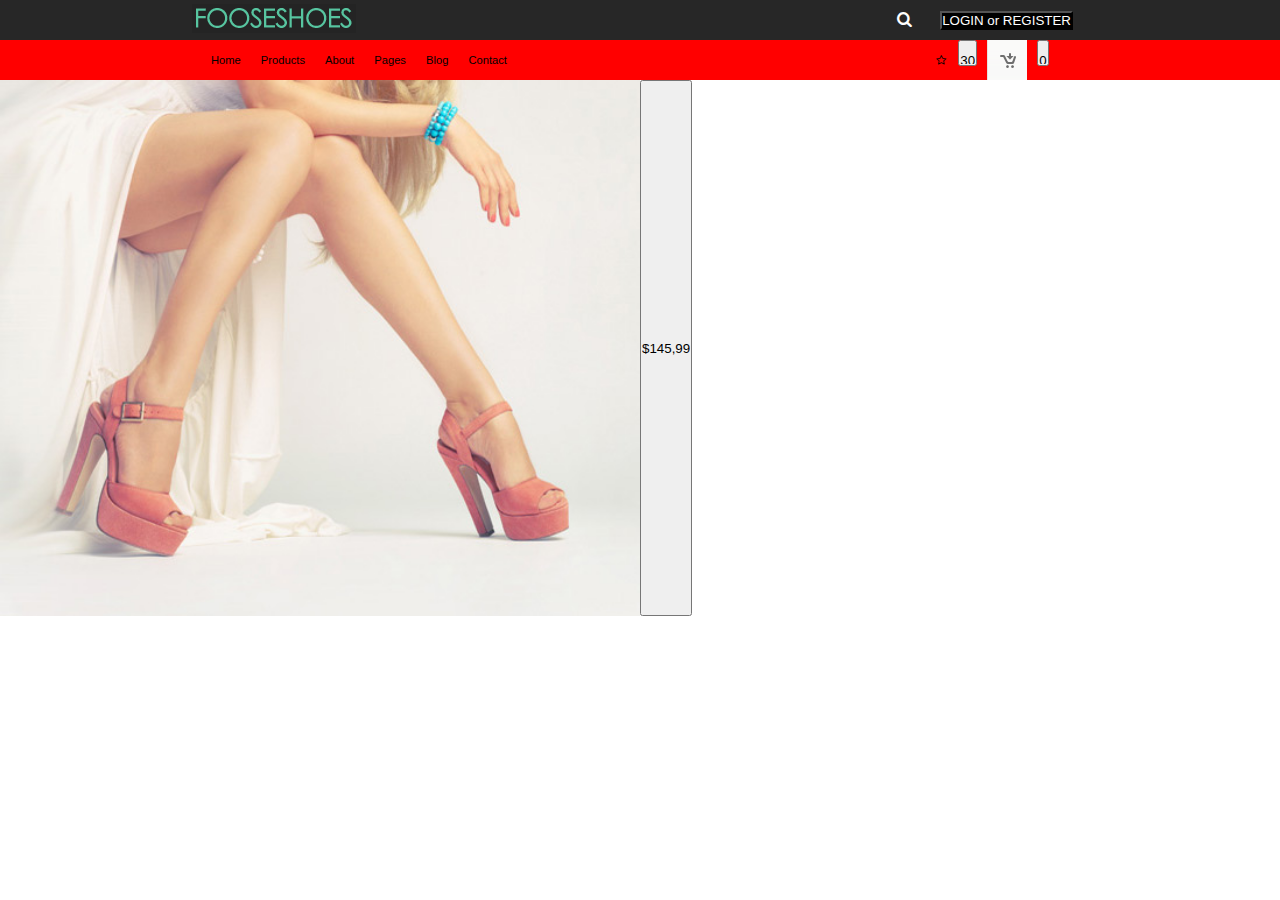
<file: index.html>
<!DOCTYPE html>
<head>
<meta http-equiv="Content-Type" content="text/html; charset=utf-8" />
<title>Fooseshoes</title>
<link href="css/style.css" rel="stylesheet" type="text/css" />
<link href="css/fontello.css" rel="stylesheet" type="text/css" />
<meta name="viewport" content="width=device-width, user-scalable=no" />
</head>

<body id="body">

    <pre-header id="pre-header">
        <div id="logo">
            <a href="#"><img src="images/logo.png" alt="Logo Fooseshoes"></a>
            <form action="#" method="POST" id="log">
                <a href="#"><i class="icon-search"  alt="Logo loupe"></i></a>
				<input type="submit" class="cta cta_log" name="submit" value="LOGIN or REGISTER" />
			</form>
        </div>
    </pre-header>

    <nav id="nav">
        <div>
            <ul>
                <li><a href="#">Home</a></li>
                <li><a href="#">Products</a></li>
                <li><a href="#">About</a></li>
                <li><a href="#">Pages</a></li>
                <li><a href="#">Blog</a></li>	
                <li><a href="#">Contact</a></li>					
            </ul>
        </div>
        <div id="last">
            <a href="#"><i class="icon-star-empty" alt="Favoris étoile"></i></a>
			<input type="submit" class="cta cta_gris" name="submit" value="30" />
            <a href="#"><img src="images/panier.png" alt="Panier"></a>
			<input type="submit" class="cta cta_vert" name="submit" value="0" />
        </div>
    </nav>

    <header id="header">
        <ul class="slides">
			<li class="slide-container">
				<div class="slide">
                    <img src="images/slider.jpg" alt="slider" />
                    <input type="submit" class="cta cta_vert" name="submit" value="$145,99" />
				</div>
			</li>

    </header>



    <main id="main">

            <section></section>



    </main>





















</body>
</html>
</file>
<file: css/fontello.css>
@font-face {
  font-family: 'fontello';
  src: url('../font/fontello.eot?16183418');
  src: url('../font/fontello.eot?16183418#iefix') format('embedded-opentype'),
       url('../font/fontello.woff2?16183418') format('woff2'),
       url('../font/fontello.woff?16183418') format('woff'),
       url('../font/fontello.ttf?16183418') format('truetype'),
       url('../font/fontello.svg?16183418#fontello') format('svg');
  font-weight: normal;
  font-style: normal;
}
/* Chrome hack: SVG is rendered more smooth in Windozze. 100% magic, uncomment if you need it. */
/* Note, that will break hinting! In other OS-es font will be not as sharp as it could be */
/*
@media screen and (-webkit-min-device-pixel-ratio:0) {
  @font-face {
    font-family: 'fontello';
    src: url('../font/fontello.svg?16183418#fontello') format('svg');
  }
}
*/
 
 [class^="icon-"]:before, [class*=" icon-"]:before {
  font-family: "fontello";
  font-style: normal;
  font-weight: normal;
  speak: never;
 
  display: inline-block;
  text-decoration: inherit;
  width: 1em;
  margin-right: .2em;
  text-align: center;
  /* opacity: .8; */
 
  /* For safety - reset parent styles, that can break glyph codes*/
  font-variant: normal;
  text-transform: none;
 
  /* fix buttons height, for twitter bootstrap */
  line-height: 1em;
 
  /* Animation center compensation - margins should be symmetric */
  /* remove if not needed */
  margin-left: .2em;
 
  /* you can be more comfortable with increased icons size */
  /* font-size: 120%; */
 
  /* Font smoothing. That was taken from TWBS */
  -webkit-font-smoothing: antialiased;
  -moz-osx-font-smoothing: grayscale;
 
  /* Uncomment for 3D effect */
  /* text-shadow: 1px 1px 1px rgba(127, 127, 127, 0.3); */
}
 
.icon-star-empty:before { content: '\e800'; } /* '' */
.icon-basket:before { content: '\e801'; } /* '' */
.icon-eye:before { content: '\e802'; } /* '' */
.icon-export:before { content: '\e803'; } /* '' */
.icon-search:before { content: '\e804'; } /* '' */
.icon-twitter:before { content: '\f099'; } /* '' */
.icon-facebook:before { content: '\f09a'; } /* '' */
.icon-gplus:before { content: '\f0d5'; } /* '' */
.icon-flickr:before { content: '\f16e'; } /* '' */
.icon-cart-arrow-down:before { content: '\f218'; } /* '' */
.icon-linkedin-squared:before { content: '\f30c'; } /* '' */
</file>
<file: css/style.css>
/* reset des propriétés html par défaut */
*{
	padding:0;/*marge interne*/
	margin:0;/*marge externe*/
	box-sizing:border-box;
	outline:none;/*pas d'effet d'activation liés aux navigateurs*/
}

/* 
  SOMMAIRE

  0 - GLOBAL
  1 - PRE-NAV
  2 - NAV
  3 - HEADER
  4 - MAIN
  5 - PRE-FOOTER
  6 - FOOTER
  7 - RESPONSIVE
*/
/*------------------------------------------------------------------------ 0 - GLOBAL */
#body {
	font-family: Arial, Helvetica, sans-serif;
}

/* ul {
	text-decoration: none;
	text-decoration-style: none;
	list-style-type: none;
} */



/*------------------------------------------------------------------------ 1 - PRE-NAV */
#logo {
	height: 40px;
	background-color: rgb(39, 39, 39);
	display: flex;
	flex-wrap: wrap;
	justify-content: space-between;
	align-items: center;
	padding: 0 15%;

}

#log {
	padding: 0 15px;
	vertical-align: middle;
	/* position: relative; */
}

#log a{
	color: #fff;
}

#log input{
	margin: 0 0 0 20px;
	background-color: #000;
	color: #fff;
	/* position: absolute; */
	/* left: 50%;
	top: 50%;
	transform: translate(-50%, -50%); */
}


/*------------------------------------------------------------------------ 2 - NAV */

#nav {
	display: flex;
	flex-wrap: wrap;
	justify-content: space-between;
	height: 40px;
	/* width: 100%; */
	background-color: red;
	align-content: center;
	padding: 0 12%;

}

#nav div {
	display: flex;
	flex-wrap: wrap;
	justify-content: space-between;
	/* align-content: center; */
	height: inherit;
	
}

#nav ul {
	display: flex;
	list-style-type: none;
	padding: 0 15%;
	height: inherit;



}

/* #nav li {
	vertical-align: middle;
} */

#nav a {
	display: flex;
	text-decoration: none;
	/* text-decoration-style: none; */
	margin: 0 10px;
	/* vertical-align: middle; */
	align-items: center;
	font-size: 0.7rem;
	color: #000;
	padding: 15px 0;
	height: 40px;
}

#nav a:hover{
	text-decoration: underline;
}

#nav [type="submit"] {
	height: 20px;
	align-content: center;
}

#last {
	margin: 0 8% 0 0;
}

#last input {
	padding: 11px 0;
}

/*------------------------------------------------------------------------ 3 - HEADER*/

.slide {
	display: flex;

}


.slide img{

	/* padding: 50px 50px; */
    width: 50%; 
    /* height: calc(100vh - 160px); */
    /* width: 609px;
    height: 420px; */
    /* display: block;
    margin: 0 auto;
	position: relative; */
	object-fit: cover;
	max-height:  calc(100vh - 160px);
}



/*------------------------------------------------------------------------ 4 - MAIN */





/*------------------------------------------------------------------------ 5 - PRE-FOOTER */





/*------------------------------------------------------------------------ 6 - FOOTER */





/*------------------------------------------------------------------------ 7 - RESPONSIVE */
</file>
